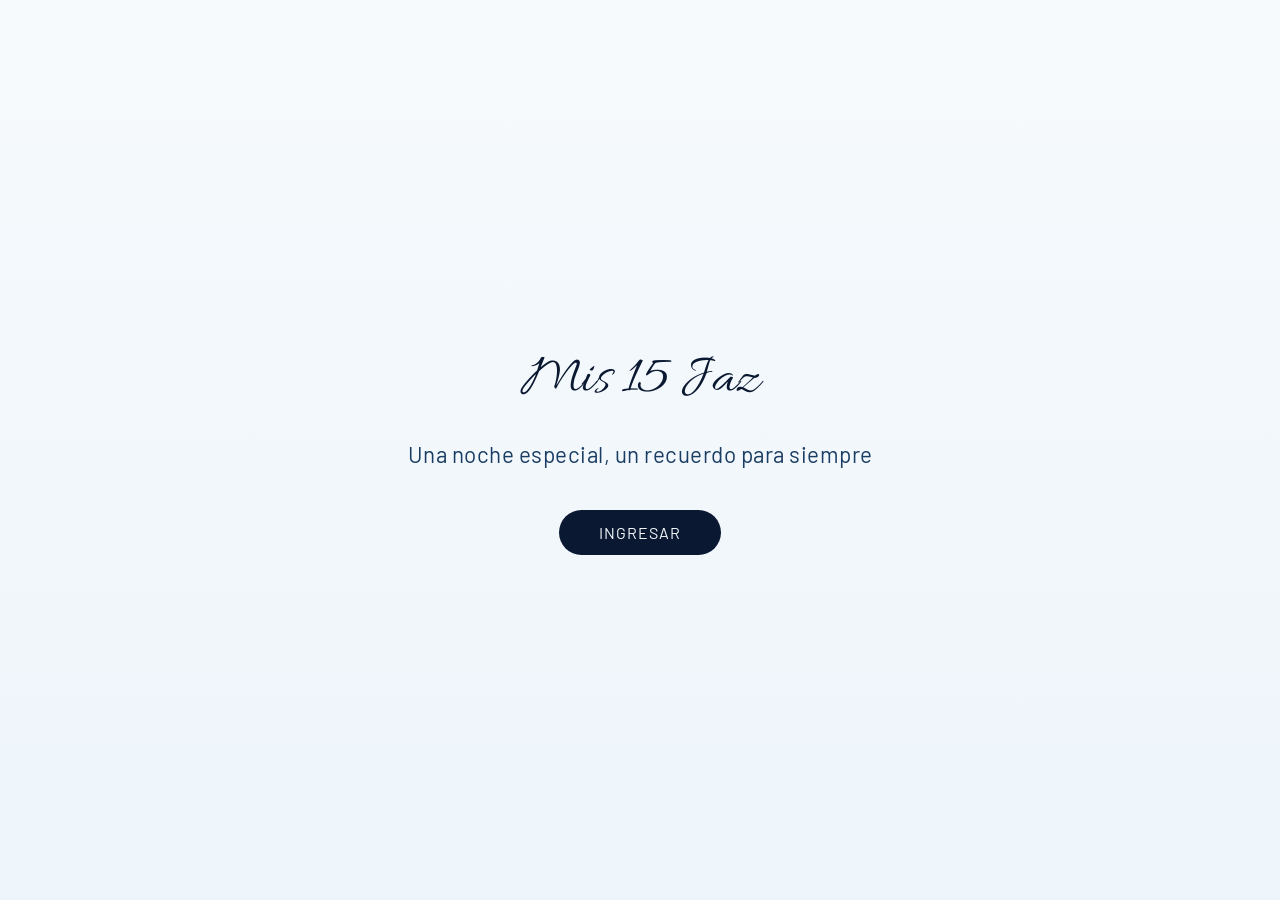
<file: index.html>
<!DOCTYPE html>
<html lang="es">
<head>
  <meta charset="UTF-8" />
  <meta name="viewport" content="width=device-width, initial-scale=1.0" />
  <title>MIS 15 JAZ!</title>

  <link rel="icon" type="image/png" href="Pixelarte Isologotipo.png">


  <link rel="stylesheet" href="estilos.css">
</head>
<body>

  <main class="hero">
    <h1 class="title">Mis 15 Jaz</h1>
    <p class="subtitle">
      Una noche especial, un recuerdo para siempre      
    </p>

 <button class="enter-btn" id="enterBtn">INGRESAR</button>

<script>
document.getElementById("enterBtn").addEventListener("click", () => {
  sessionStorage.setItem("playMusic", "true");
  window.location.href = "invitacion.html";
});
</script>


  </main>

</body>
</html>
</file>
<file: estilos.css>
/* Reset básico */
* {
  margin: 0;
  padding: 0;
  box-sizing: border-box;
}

/* Variables de color */
:root {
  --bg-color: #F6FAFD;
  --text-color: #0A1931;

  --azul-principal: #0A1931;
  --azul-secundario: #1A3D63;
  --azul-medio: #4A7FA7;
  --azul-claro: #B3CFE5;
}

.title{
  color: #0A1931;
}

.subtitle{
  color:#1A3D63;
}

body{
  background: linear-gradient(
    180deg,
    #F6FAFD 0%,
    #EEF5FA 100%
  );
}

@font-face {
  font-family: 'Allura';
  src: url('Allura-Regular.ttf') format('truetype');
  font-weight: 400;
  font-style: normal;
}

@font-face {
  font-family: 'Barlow';
  src: url('Barlow-Regular.ttf') format('truetype');
  font-weight: 400;
  font-style: normal;
}

/* Contenedor principal */
.hero {
  min-height: 100vh;
  display: flex;
  flex-direction: column;
  justify-content: center;
  align-items: center;
  text-align: center;
  padding: 2rem;
  gap: 1.5rem;
}

/* Título principal */
.title {
  font-family: 'Allura', cursive;
  font-size: clamp(2.2rem, 6vw, 3.5rem);
  letter-spacing: 0px;
  font-weight: normal;
}

/* Subtítulo */
.subtitle{
  font-family: 'Barlow', sans-serif;
  font-size: clamp(1rem, 2.8vw, 1.15rem);
  letter-spacing: 0.06em;
  line-height: 1.8;
  font-weight: 400;
}


/* Botón */
.enter-btn{
  background-color:#0A1931;
  color:#F6FAFD;
  border:none;

  padding: 0.7rem 2.4rem;
  border-radius: 999px;

  font-family: 'Barlow', sans-serif;
  font-size: 0.75rem;
  letter-spacing: 0.22em;
  text-transform: uppercase;

  cursor: pointer;

  transition:
    background-color 0.35s ease,
    color 0.35s ease,
    transform 0.25s ease,
    box-shadow 0.25s ease;
}


.enter-btn:hover{
  background-color:#1A3D63;
  color:#F6FAFD;

  transform: translateY(-2px);
  box-shadow: 0 8px 18px rgba(0,0,0,0.15);
}

.enter-btn:active{
  transform: translateY(0);
  box-shadow: 0 4px 10px rgba(0,0,0,0.12);
}

.enter-btn:focus-visible{
  outline: none;
  box-shadow: 0 0 0 3px rgba(230,164,160,0.35);
}


/* Responsive extra para pantallas muy chicas */
@media (max-width: 360px) {
  .hero {
    gap: 1.2rem;
  }
}

@keyframes subirSuave {
  from {
    opacity: 0;
    transform: translateY(40px);
  }
  to {
    opacity: 1;
    transform: translateY(0);
  }
}

.title {

  font-size: clamp(2.2rem, 6vw, 3.5rem);
  letter-spacing: -0.5px;
  font-family: 'Allura', cursive;
  opacity: 0;
  animation: subirSuave 1.2s ease-out forwards;
}

.subtitle {
  font-size: clamp(1rem, 4vw, 1.4rem);
  line-height: 1.4;
  max-width: 600px;
  letter-spacing: 0.5px;
  font-family: 'Barlow', sans-serif;
  opacity: 0;
  animation: subirSuave 1.2s ease-out forwards;
  animation-delay: 0.3s;
}

.enter-btn {
  margin-top: 1rem;
  padding: 0.8rem 2.5rem;
  font-size: 1rem;
  font-family: 'Barlow', sans-serif;
  letter-spacing: 1px;
 background-color:#0A1931;
  color:#F6FAFD;
  border:none;
  cursor: pointer;
  transition: all 0.3s ease;

  opacity: 0;
  animation: subirSuave 1.2s ease-out forwards;
  animation-delay: 0.6s;
}
</file>
